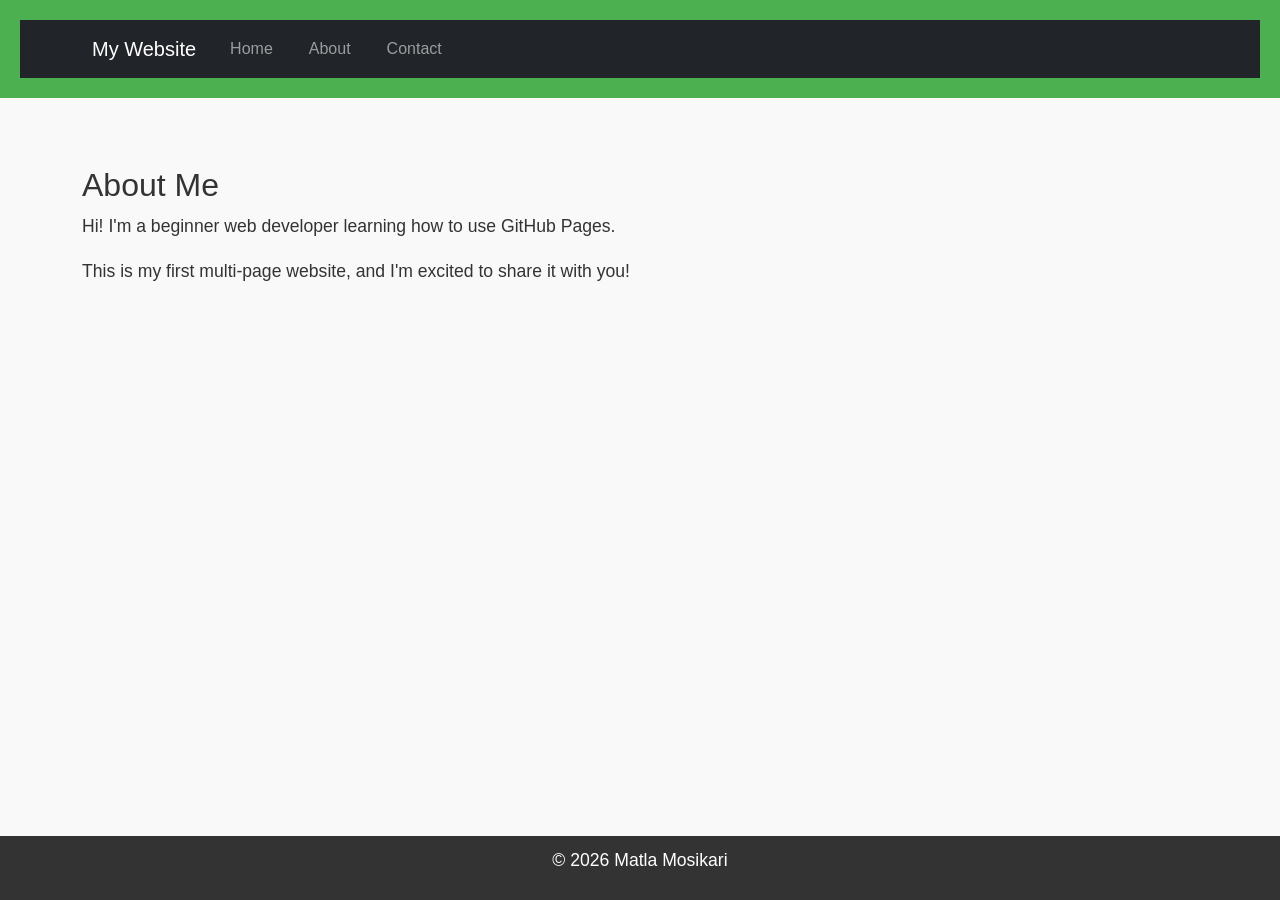
<file: about.html>
<!DOCTYPE html>
<html lang="en">
<head>
  <meta charset="UTF-8">
  <meta name="viewport" content="width=device-width, initial-scale=1.0">
  <title>About Me</title>
  <!-- Bootstrap CSS -->
  <link href="https://cdn.jsdelivr.net/npm/bootstrap@5.3.0/dist/css/bootstrap.min.css" rel="stylesheet">
  <!-- Custom CSS -->
  <link rel="stylesheet" href="styles.css">
</head>
<body>
  <header>
    <nav class="navbar navbar-expand-lg navbar-dark bg-dark">
      <div class="container">
        <a class="navbar-brand" href="index.html">My Website</a>
        <button class="navbar-toggler" type="button" data-bs-toggle="collapse" data-bs-target="#navbarNav">
          <span class="navbar-toggler-icon"></span>
        </button>
        <div class="collapse navbar-collapse" id="navbarNav">
          <ul class="navbar-nav">
            <li class="nav-item">
              <a class="nav-link" href="index.html">Home</a>
            </li>
            <li class="nav-item">
              <a class="nav-link" href="about.html">About</a>
            </li>
            <li class="nav-item">
              <a class="nav-link" href="contact.html">Contact</a>
            </li>
          </ul>
        </div>
      </div>
    </nav>
  </header>

  <main class="container my-5">
    <h2>About Me</h2>
    <p>Hi! I'm a beginner web developer learning how to use GitHub Pages.</p>
    <p>This is my first multi-page website, and I'm excited to share it with you!</p>
  </main>

  <footer>
    <p>© 2026 Matla Mosikari</p>
  </footer>

  <!-- Bootstrap JS and dependencies -->
  <script src="https://cdn.jsdelivr.net/npm/@popperjs/core@2.11.6/dist/umd/popper.min.js"></script>
  <script src="https://cdn.jsdelivr.net/npm/bootstrap@5.3.0/dist/js/bootstrap.min.js"></script>
</body>
</html>
</file>
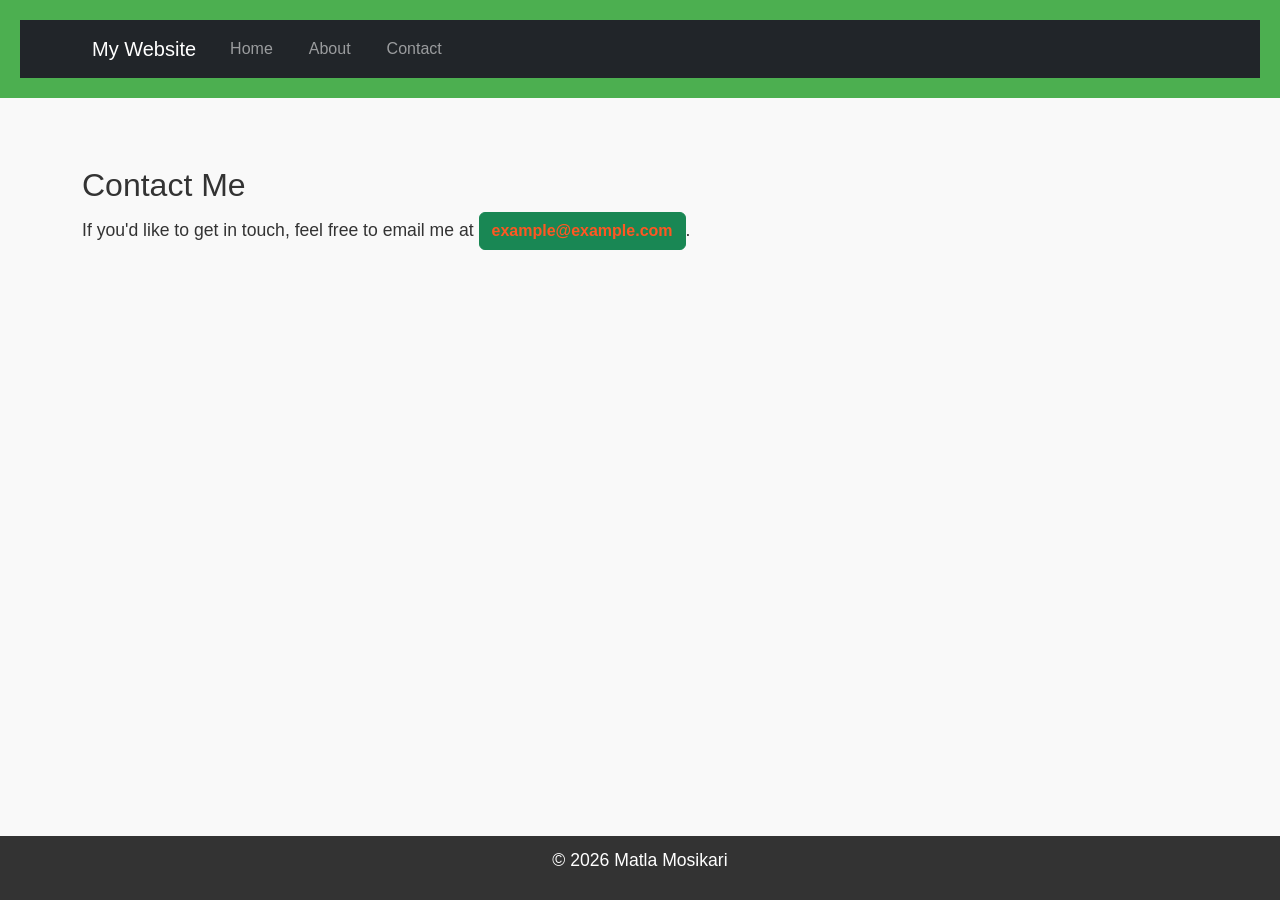
<file: contact.html>
<!DOCTYPE html>
<html lang="en">
<head>
  <meta charset="UTF-8">
  <meta name="viewport" content="width=device-width, initial-scale=1.0">
  <title>Contact Me</title>
  <!-- Bootstrap CSS -->
  <link href="https://cdn.jsdelivr.net/npm/bootstrap@5.3.0/dist/css/bootstrap.min.css" rel="stylesheet">
  <!-- Custom CSS -->
  <link rel="stylesheet" href="styles.css">
</head>
<body>
  <header>
    <nav class="navbar navbar-expand-lg navbar-dark bg-dark">
      <div class="container">
        <a class="navbar-brand" href="index.html">My Website</a>
        <button class="navbar-toggler" type="button" data-bs-toggle="collapse" data-bs-target="#navbarNav">
          <span class="navbar-toggler-icon"></span>
        </button>
        <div class="collapse navbar-collapse" id="navbarNav">
          <ul class="navbar-nav">
            <li class="nav-item">
              <a class="nav-link" href="index.html">Home</a>
            </li>
            <li class="nav-item">
              <a class="nav-link" href="about.html">About</a>
            </li>
            <li class="nav-item">
              <a class="nav-link" href="contact.html">Contact</a>
            </li>
          </ul>
        </div>
      </div>
    </nav>
  </header>

  <main class="container my-5">
    <h2>Contact Me</h2>
    <p>If you'd like to get in touch, feel free to email me at <a href="mailto:example@example.com" class="btn btn-success">example@example.com</a>.</p>
  </main>

  <footer>
    <p>© 2026 Matla Mosikari</p>
  </footer>

  <!-- Bootstrap JS and dependencies -->
  <script src="https://cdn.jsdelivr.net/npm/@popperjs/core@2.11.6/dist/umd/popper.min.js"></script>
  <script src="https://cdn.jsdelivr.net/npm/bootstrap@5.3.0/dist/js/bootstrap.min.js"></script>
</body>
</html>
</file>
<file: styles.css>
/* Global styles */
body {
  font-family: Arial, sans-serif;
  color: #333;
  background-color: #f9f9f9;
  margin: 0;
  padding: 0;
  line-height: 1.6;
}

/* Header and navigation (from Tutorial 3) */
header {
  background-color: #4CAF50;
  color: white;
  padding: 20px;
  text-align: center;
}
header h1 {
  margin: 0;
}
nav a {
  color: white;
  text-decoration: none;
  margin: 0 10px;
}
nav a:hover {
  text-decoration: underline;
}

/* Main content */
main {
  padding: 20px;
  max-width: 800px;
  margin: 0 auto;
}
main img {
  max-width: 100%;
  height: auto;
  display: block;
  margin: 20px 0;
}

/* Footer */
footer {
  background-color: #333;
  color: white;
  text-align: center;
  padding: 10px;
  position: fixed;
  bottom: 0;
  width: 100%;
}

/* Paragraphs and links */
p {
  font-size: 1.1em;
}
a {
  color: #4CAF50;
  text-decoration: none;
}
a:hover {
  text-decoration: underline;
}

/* Images */
img {
  border: 5px solid #4CAF50;
  border-radius: 10px;
}

/* Contact page mailto link */
main a[href^="mailto:"] {
  color: #ff5722;
  font-weight: bold;
}
</file>
